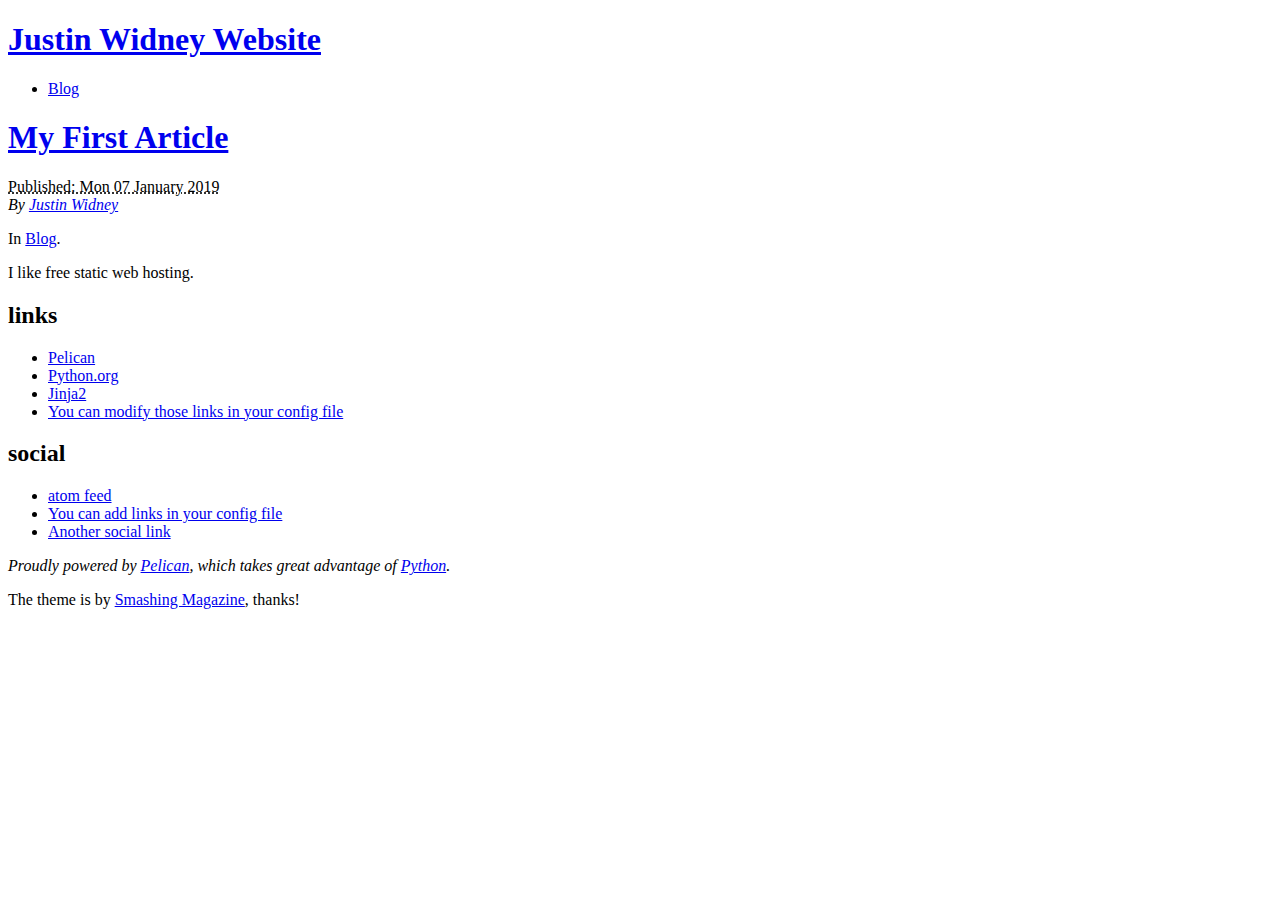
<file: index.html>
<!DOCTYPE html>
<html lang="en">
<head>
        <meta charset="utf-8" />
        <title>Justin Widney Website</title>
        <link rel="stylesheet" href="https://justwidney.github.io/theme/css/main.css" />
        <link href="https://justwidney.github.io/feeds/all.atom.xml" type="application/atom+xml" rel="alternate" title="Justin Widney Website Atom Feed" />
</head>

<body id="index" class="home">
        <header id="banner" class="body">
                <h1><a href="https://justwidney.github.io/">Justin Widney Website </a></h1>
                <nav><ul>
                    <li><a href="https://justwidney.github.io/category/blog.html">Blog</a></li>
                </ul></nav>
        </header><!-- /#banner -->

            <aside id="featured" class="body">
                <article>
                    <h1 class="entry-title"><a href="https://justwidney.github.io/my-first-article.html">My First Article</a></h1>
<footer class="post-info">
        <abbr class="published" title="2019-01-07T08:00:00-07:00">
                Published: Mon 07 January 2019
        </abbr>

        <address class="vcard author">
                By                         <a class="url fn" href="https://justwidney.github.io/author/justin-widney.html">Justin Widney</a>
        </address>
<p>In <a href="https://justwidney.github.io/category/blog.html">Blog</a>.</p>

</footer><!-- /.post-info --><p>I like free static web hosting.</p>                </article>
            </aside><!-- /#featured -->
        <section id="extras" class="body">
                <div class="blogroll">
                        <h2>links</h2>
                        <ul>
                            <li><a href="http://getpelican.com/">Pelican</a></li>
                            <li><a href="http://python.org/">Python.org</a></li>
                            <li><a href="http://jinja.pocoo.org/">Jinja2</a></li>
                            <li><a href="#">You can modify those links in your config file</a></li>
                        </ul>
                </div><!-- /.blogroll -->
                <div class="social">
                        <h2>social</h2>
                        <ul>
                            <li><a href="https://justwidney.github.io/feeds/all.atom.xml" type="application/atom+xml" rel="alternate">atom feed</a></li>

                            <li><a href="#">You can add links in your config file</a></li>
                            <li><a href="#">Another social link</a></li>
                        </ul>
                </div><!-- /.social -->
        </section><!-- /#extras -->

        <footer id="contentinfo" class="body">
                <address id="about" class="vcard body">
                Proudly powered by <a href="http://getpelican.com/">Pelican</a>, which takes great advantage of <a href="http://python.org">Python</a>.
                </address><!-- /#about -->

                <p>The theme is by <a href="http://coding.smashingmagazine.com/2009/08/04/designing-a-html-5-layout-from-scratch/">Smashing Magazine</a>, thanks!</p>
        </footer><!-- /#contentinfo -->

</body>
</html>
</file>
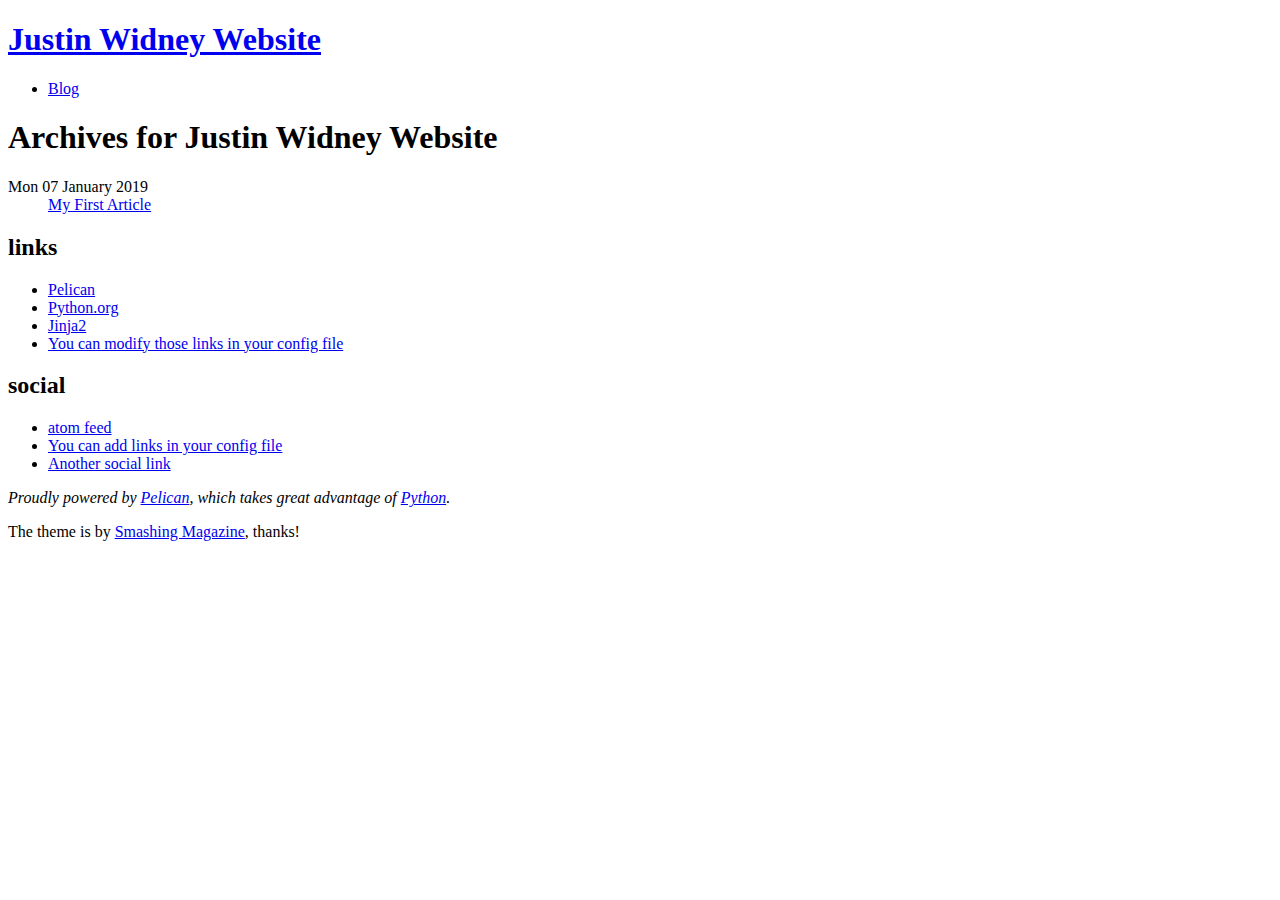
<file: archives.html>
<!DOCTYPE html>
<html lang="en">
<head>
        <meta charset="utf-8" />
        <title>Justin Widney Website</title>
        <link rel="stylesheet" href="https://justwidney.github.io/theme/css/main.css" />
        <link href="https://justwidney.github.io/feeds/all.atom.xml" type="application/atom+xml" rel="alternate" title="Justin Widney Website Atom Feed" />
</head>

<body id="index" class="home">
        <header id="banner" class="body">
                <h1><a href="https://justwidney.github.io/">Justin Widney Website </a></h1>
                <nav><ul>
                    <li><a href="https://justwidney.github.io/category/blog.html">Blog</a></li>
                </ul></nav>
        </header><!-- /#banner -->
<section id="content" class="body">
<h1>Archives for Justin Widney Website</h1>

<dl>
    <dt>Mon 07 January 2019</dt>
    <dd><a href="https://justwidney.github.io/my-first-article.html">My First Article</a></dd>
</dl>
</section>
        <section id="extras" class="body">
                <div class="blogroll">
                        <h2>links</h2>
                        <ul>
                            <li><a href="http://getpelican.com/">Pelican</a></li>
                            <li><a href="http://python.org/">Python.org</a></li>
                            <li><a href="http://jinja.pocoo.org/">Jinja2</a></li>
                            <li><a href="#">You can modify those links in your config file</a></li>
                        </ul>
                </div><!-- /.blogroll -->
                <div class="social">
                        <h2>social</h2>
                        <ul>
                            <li><a href="https://justwidney.github.io/feeds/all.atom.xml" type="application/atom+xml" rel="alternate">atom feed</a></li>

                            <li><a href="#">You can add links in your config file</a></li>
                            <li><a href="#">Another social link</a></li>
                        </ul>
                </div><!-- /.social -->
        </section><!-- /#extras -->

        <footer id="contentinfo" class="body">
                <address id="about" class="vcard body">
                Proudly powered by <a href="http://getpelican.com/">Pelican</a>, which takes great advantage of <a href="http://python.org">Python</a>.
                </address><!-- /#about -->

                <p>The theme is by <a href="http://coding.smashingmagazine.com/2009/08/04/designing-a-html-5-layout-from-scratch/">Smashing Magazine</a>, thanks!</p>
        </footer><!-- /#contentinfo -->

</body>
</html>
</file>
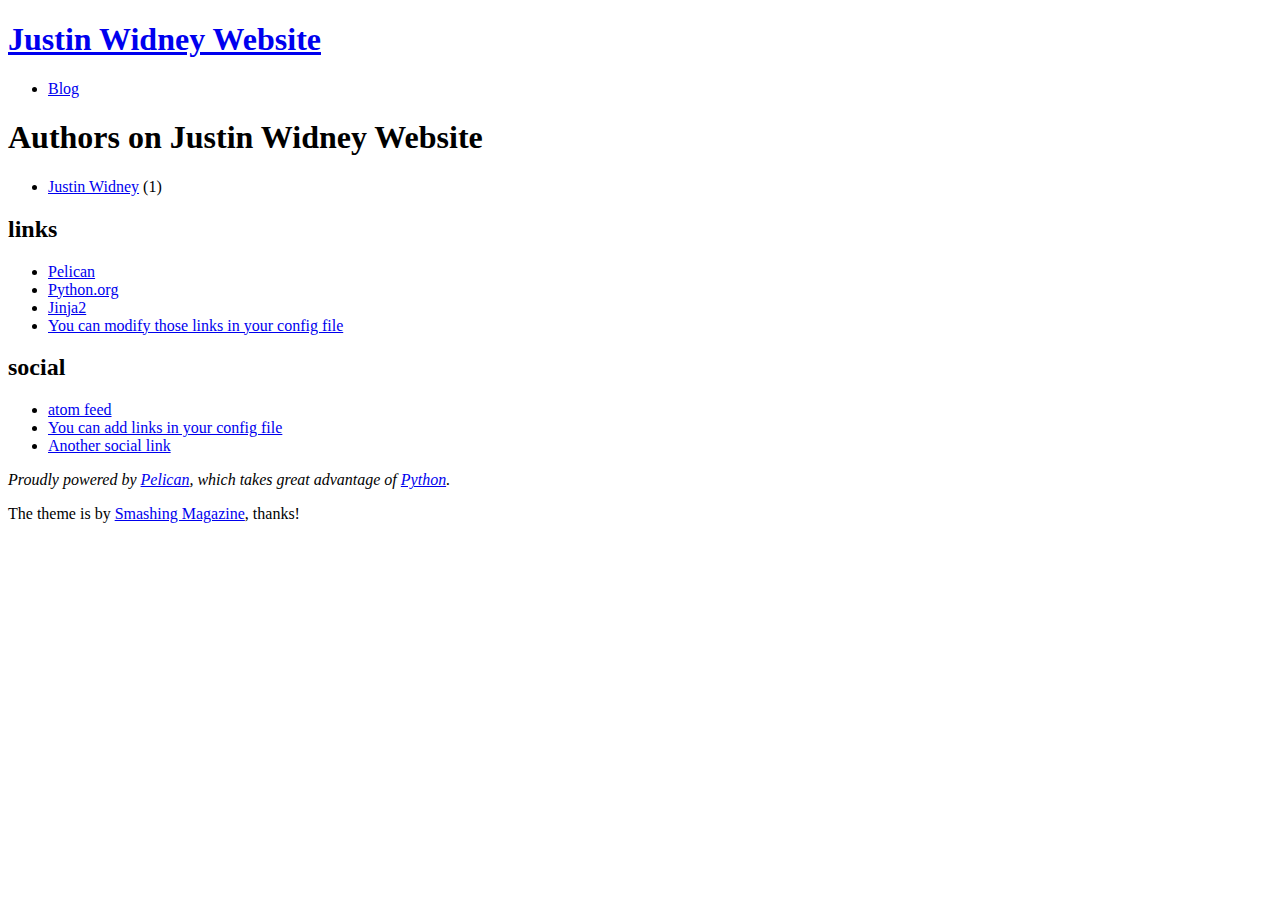
<file: authors.html>
<!DOCTYPE html>
<html lang="en">
<head>
        <meta charset="utf-8" />
        <title>Justin Widney Website - Authors</title>
        <link rel="stylesheet" href="https://justwidney.github.io/theme/css/main.css" />
        <link href="https://justwidney.github.io/feeds/all.atom.xml" type="application/atom+xml" rel="alternate" title="Justin Widney Website Atom Feed" />
</head>

<body id="index" class="home">
        <header id="banner" class="body">
                <h1><a href="https://justwidney.github.io/">Justin Widney Website </a></h1>
                <nav><ul>
                    <li><a href="https://justwidney.github.io/category/blog.html">Blog</a></li>
                </ul></nav>
        </header><!-- /#banner -->

<section id="content" class="body">
    <h1>Authors on Justin Widney Website</h1>
    <ul>
        <li><a href="https://justwidney.github.io/author/justin-widney.html">Justin Widney</a> (1)</li>
    </ul>
</section>

        <section id="extras" class="body">
                <div class="blogroll">
                        <h2>links</h2>
                        <ul>
                            <li><a href="http://getpelican.com/">Pelican</a></li>
                            <li><a href="http://python.org/">Python.org</a></li>
                            <li><a href="http://jinja.pocoo.org/">Jinja2</a></li>
                            <li><a href="#">You can modify those links in your config file</a></li>
                        </ul>
                </div><!-- /.blogroll -->
                <div class="social">
                        <h2>social</h2>
                        <ul>
                            <li><a href="https://justwidney.github.io/feeds/all.atom.xml" type="application/atom+xml" rel="alternate">atom feed</a></li>

                            <li><a href="#">You can add links in your config file</a></li>
                            <li><a href="#">Another social link</a></li>
                        </ul>
                </div><!-- /.social -->
        </section><!-- /#extras -->

        <footer id="contentinfo" class="body">
                <address id="about" class="vcard body">
                Proudly powered by <a href="http://getpelican.com/">Pelican</a>, which takes great advantage of <a href="http://python.org">Python</a>.
                </address><!-- /#about -->

                <p>The theme is by <a href="http://coding.smashingmagazine.com/2009/08/04/designing-a-html-5-layout-from-scratch/">Smashing Magazine</a>, thanks!</p>
        </footer><!-- /#contentinfo -->

</body>
</html>
</file>
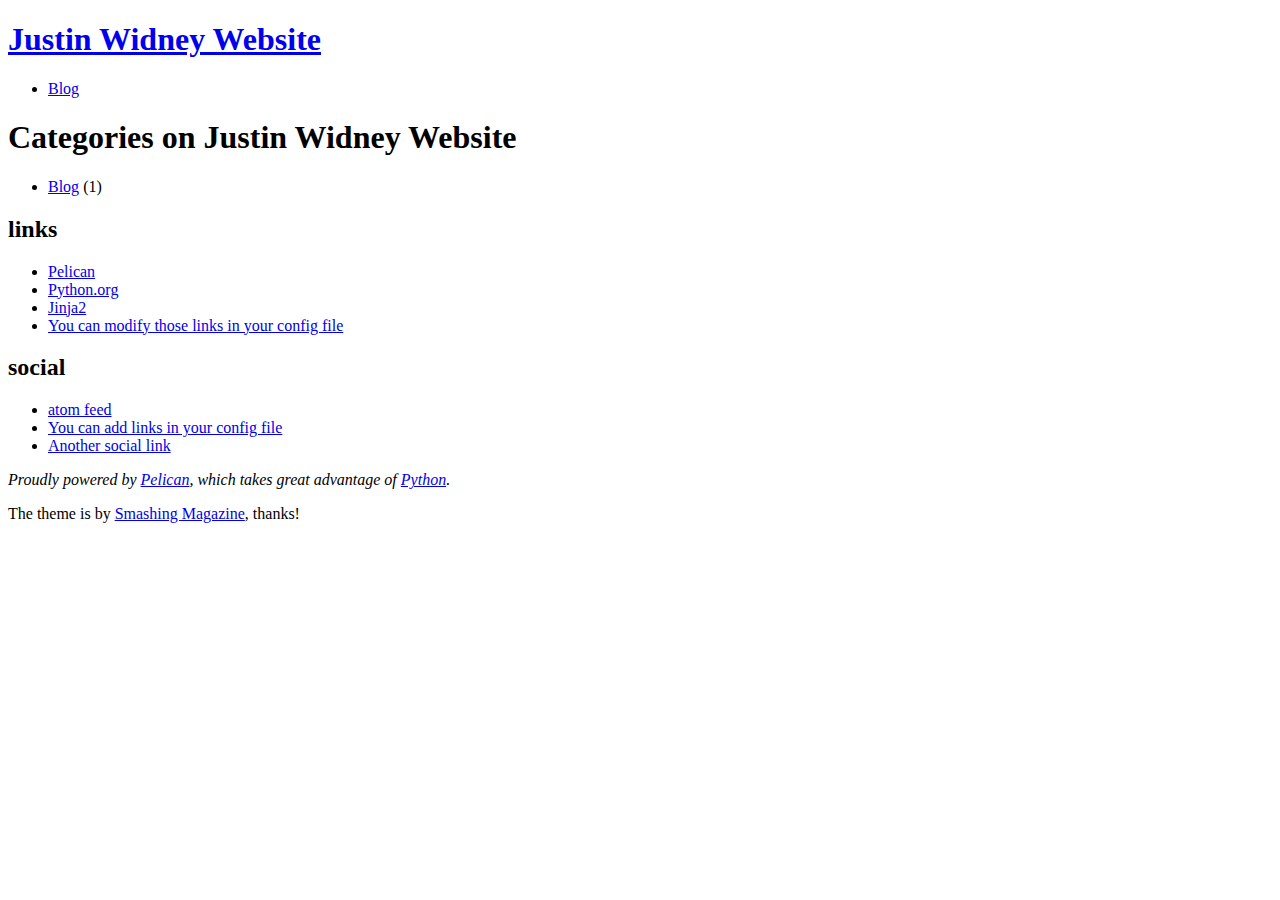
<file: categories.html>
<!DOCTYPE html>
<html lang="en">
<head>
        <meta charset="utf-8" />
        <title>Justin Widney Website - Categories</title>
        <link rel="stylesheet" href="https://justwidney.github.io/theme/css/main.css" />
        <link href="https://justwidney.github.io/feeds/all.atom.xml" type="application/atom+xml" rel="alternate" title="Justin Widney Website Atom Feed" />
</head>

<body id="index" class="home">
        <header id="banner" class="body">
                <h1><a href="https://justwidney.github.io/">Justin Widney Website </a></h1>
                <nav><ul>
                    <li><a href="https://justwidney.github.io/category/blog.html">Blog</a></li>
                </ul></nav>
        </header><!-- /#banner -->
    <h1>Categories on Justin Widney Website</h1>
    <ul>
        <li><a href="https://justwidney.github.io/category/blog.html">Blog</a> (1)</li>
    </ul>
        <section id="extras" class="body">
                <div class="blogroll">
                        <h2>links</h2>
                        <ul>
                            <li><a href="http://getpelican.com/">Pelican</a></li>
                            <li><a href="http://python.org/">Python.org</a></li>
                            <li><a href="http://jinja.pocoo.org/">Jinja2</a></li>
                            <li><a href="#">You can modify those links in your config file</a></li>
                        </ul>
                </div><!-- /.blogroll -->
                <div class="social">
                        <h2>social</h2>
                        <ul>
                            <li><a href="https://justwidney.github.io/feeds/all.atom.xml" type="application/atom+xml" rel="alternate">atom feed</a></li>

                            <li><a href="#">You can add links in your config file</a></li>
                            <li><a href="#">Another social link</a></li>
                        </ul>
                </div><!-- /.social -->
        </section><!-- /#extras -->

        <footer id="contentinfo" class="body">
                <address id="about" class="vcard body">
                Proudly powered by <a href="http://getpelican.com/">Pelican</a>, which takes great advantage of <a href="http://python.org">Python</a>.
                </address><!-- /#about -->

                <p>The theme is by <a href="http://coding.smashingmagazine.com/2009/08/04/designing-a-html-5-layout-from-scratch/">Smashing Magazine</a>, thanks!</p>
        </footer><!-- /#contentinfo -->

</body>
</html>
</file>
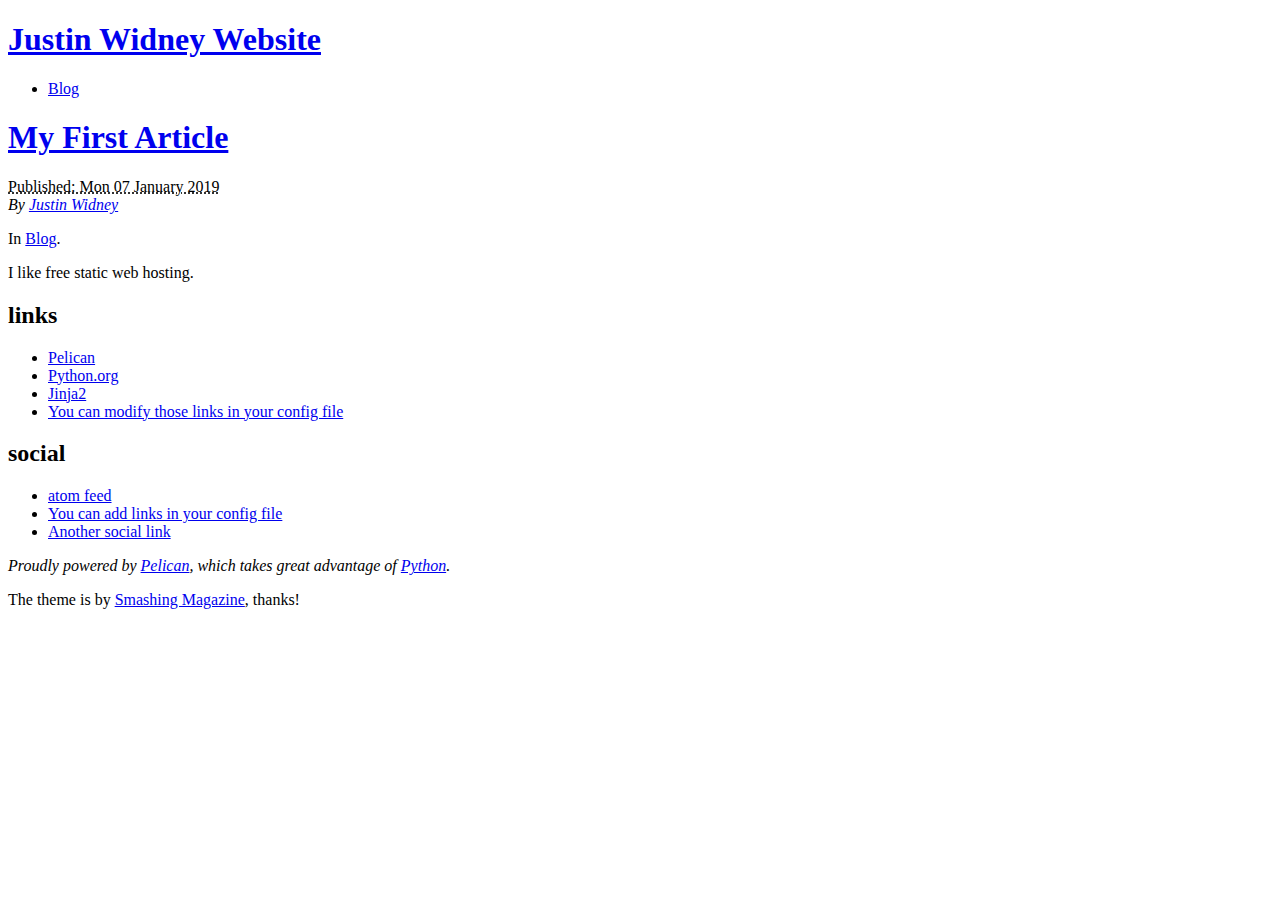
<file: my-first-article.html>
<!DOCTYPE html>
<html lang="en">
<head>
        <meta charset="utf-8" />
        <title>My First Article</title>
        <link rel="stylesheet" href="https://justwidney.github.io/theme/css/main.css" />
        <link href="https://justwidney.github.io/feeds/all.atom.xml" type="application/atom+xml" rel="alternate" title="Justin Widney Website Atom Feed" />
</head>

<body id="index" class="home">
        <header id="banner" class="body">
                <h1><a href="https://justwidney.github.io/">Justin Widney Website </a></h1>
                <nav><ul>
                    <li class="active"><a href="https://justwidney.github.io/category/blog.html">Blog</a></li>
                </ul></nav>
        </header><!-- /#banner -->
<section id="content" class="body">
  <article>
    <header>
      <h1 class="entry-title">
        <a href="https://justwidney.github.io/my-first-article.html" rel="bookmark"
           title="Permalink to My First Article">My First Article</a></h1>
    </header>

    <div class="entry-content">
<footer class="post-info">
        <abbr class="published" title="2019-01-07T08:00:00-07:00">
                Published: Mon 07 January 2019
        </abbr>

        <address class="vcard author">
                By                         <a class="url fn" href="https://justwidney.github.io/author/justin-widney.html">Justin Widney</a>
        </address>
<p>In <a href="https://justwidney.github.io/category/blog.html">Blog</a>.</p>

</footer><!-- /.post-info -->      <p>I like free static web hosting.</p>
    </div><!-- /.entry-content -->

  </article>
</section>
        <section id="extras" class="body">
                <div class="blogroll">
                        <h2>links</h2>
                        <ul>
                            <li><a href="http://getpelican.com/">Pelican</a></li>
                            <li><a href="http://python.org/">Python.org</a></li>
                            <li><a href="http://jinja.pocoo.org/">Jinja2</a></li>
                            <li><a href="#">You can modify those links in your config file</a></li>
                        </ul>
                </div><!-- /.blogroll -->
                <div class="social">
                        <h2>social</h2>
                        <ul>
                            <li><a href="https://justwidney.github.io/feeds/all.atom.xml" type="application/atom+xml" rel="alternate">atom feed</a></li>

                            <li><a href="#">You can add links in your config file</a></li>
                            <li><a href="#">Another social link</a></li>
                        </ul>
                </div><!-- /.social -->
        </section><!-- /#extras -->

        <footer id="contentinfo" class="body">
                <address id="about" class="vcard body">
                Proudly powered by <a href="http://getpelican.com/">Pelican</a>, which takes great advantage of <a href="http://python.org">Python</a>.
                </address><!-- /#about -->

                <p>The theme is by <a href="http://coding.smashingmagazine.com/2009/08/04/designing-a-html-5-layout-from-scratch/">Smashing Magazine</a>, thanks!</p>
        </footer><!-- /#contentinfo -->

</body>
</html>
</file>
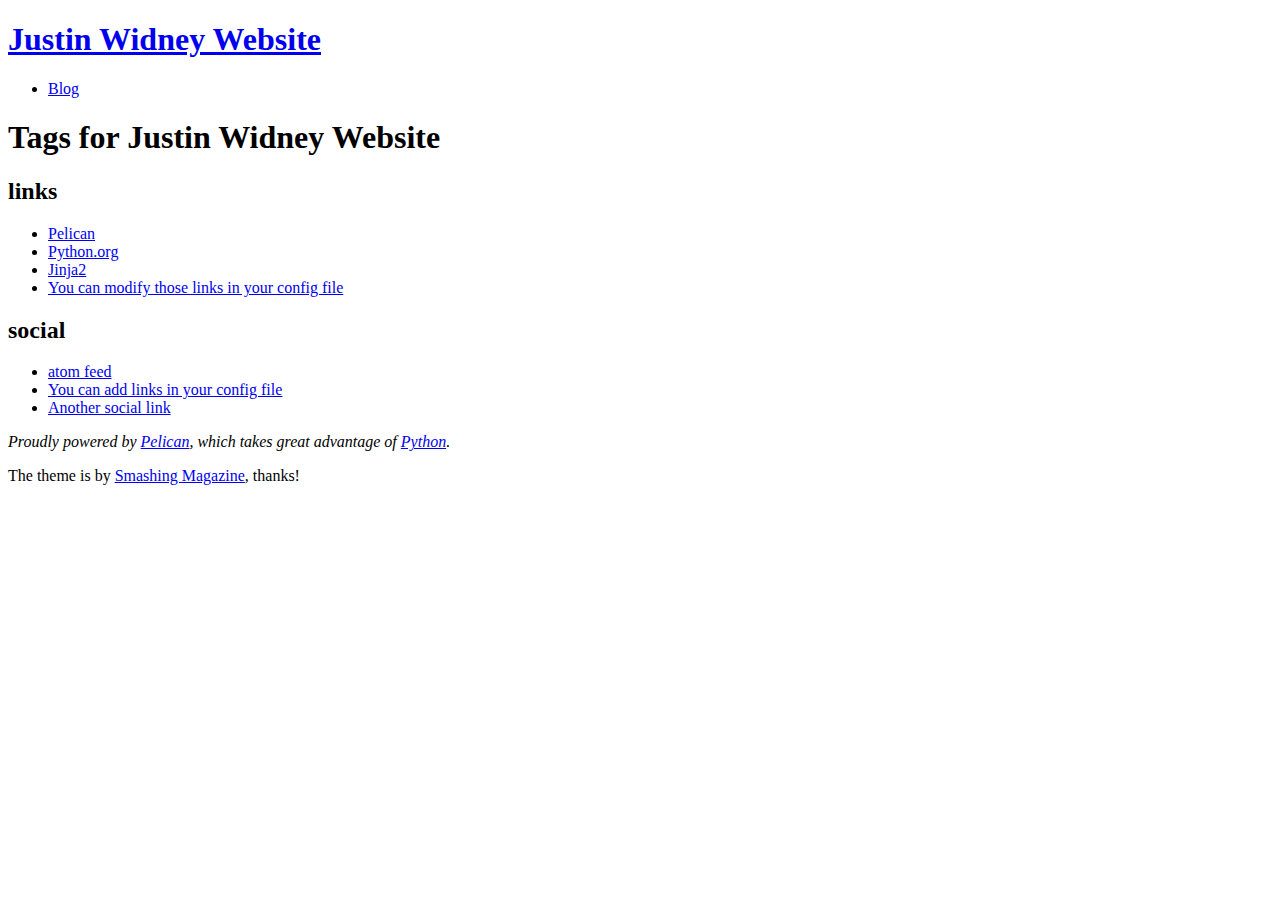
<file: tags.html>
<!DOCTYPE html>
<html lang="en">
<head>
        <meta charset="utf-8" />
        <title>Justin Widney Website - Tags</title>
        <link rel="stylesheet" href="https://justwidney.github.io/theme/css/main.css" />
        <link href="https://justwidney.github.io/feeds/all.atom.xml" type="application/atom+xml" rel="alternate" title="Justin Widney Website Atom Feed" />
</head>

<body id="index" class="home">
        <header id="banner" class="body">
                <h1><a href="https://justwidney.github.io/">Justin Widney Website </a></h1>
                <nav><ul>
                    <li><a href="https://justwidney.github.io/category/blog.html">Blog</a></li>
                </ul></nav>
        </header><!-- /#banner -->

<section id="content" class="body">
    <h1>Tags for Justin Widney Website</h1>
    <ul>
    </ul>
</section>

        <section id="extras" class="body">
                <div class="blogroll">
                        <h2>links</h2>
                        <ul>
                            <li><a href="http://getpelican.com/">Pelican</a></li>
                            <li><a href="http://python.org/">Python.org</a></li>
                            <li><a href="http://jinja.pocoo.org/">Jinja2</a></li>
                            <li><a href="#">You can modify those links in your config file</a></li>
                        </ul>
                </div><!-- /.blogroll -->
                <div class="social">
                        <h2>social</h2>
                        <ul>
                            <li><a href="https://justwidney.github.io/feeds/all.atom.xml" type="application/atom+xml" rel="alternate">atom feed</a></li>

                            <li><a href="#">You can add links in your config file</a></li>
                            <li><a href="#">Another social link</a></li>
                        </ul>
                </div><!-- /.social -->
        </section><!-- /#extras -->

        <footer id="contentinfo" class="body">
                <address id="about" class="vcard body">
                Proudly powered by <a href="http://getpelican.com/">Pelican</a>, which takes great advantage of <a href="http://python.org">Python</a>.
                </address><!-- /#about -->

                <p>The theme is by <a href="http://coding.smashingmagazine.com/2009/08/04/designing-a-html-5-layout-from-scratch/">Smashing Magazine</a>, thanks!</p>
        </footer><!-- /#contentinfo -->

</body>
</html>
</file>
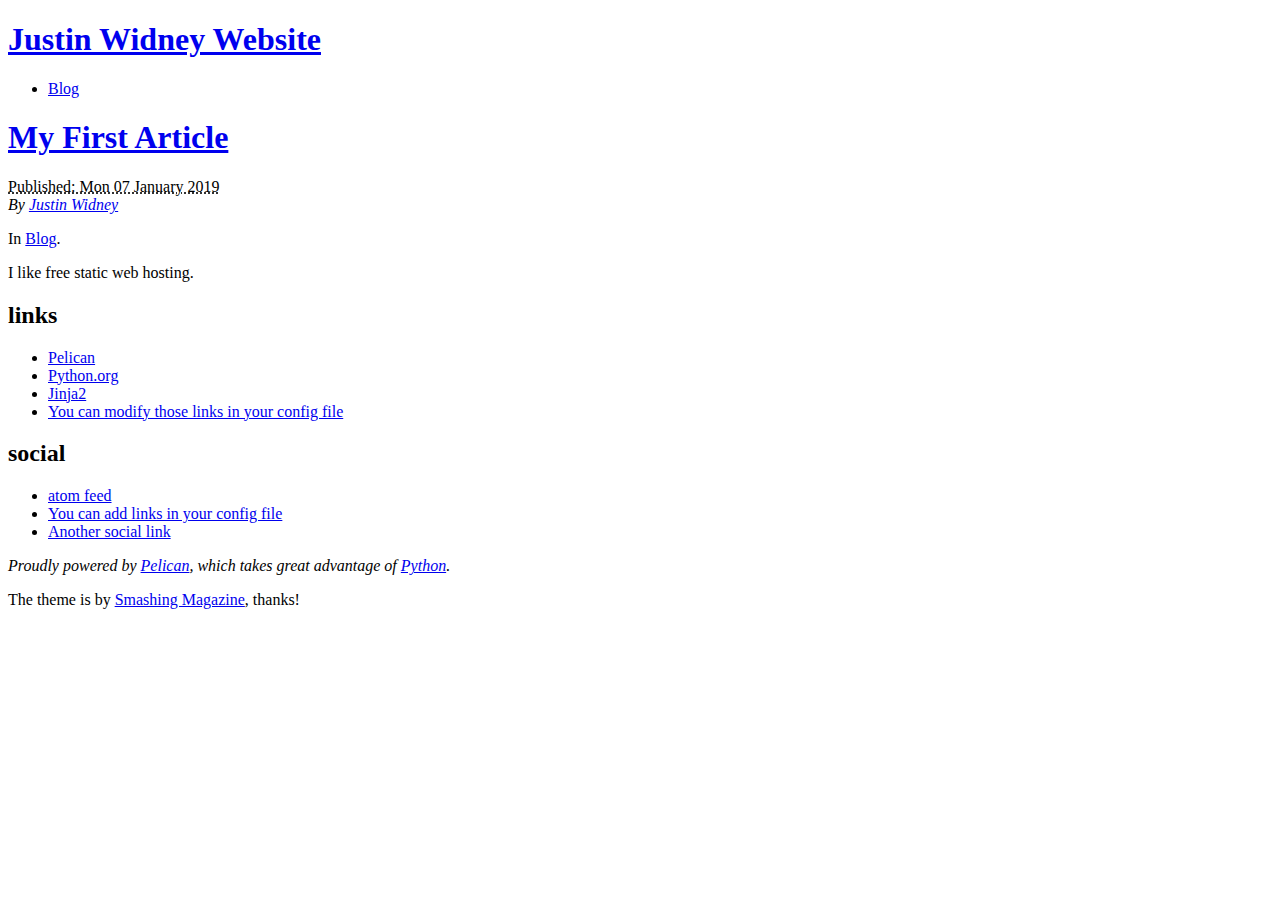
<file: author/justin-widney.html>
<!DOCTYPE html>
<html lang="en">
<head>
        <meta charset="utf-8" />
        <title>Justin Widney Website - Justin Widney</title>
        <link rel="stylesheet" href="https://justwidney.github.io/theme/css/main.css" />
        <link href="https://justwidney.github.io/feeds/all.atom.xml" type="application/atom+xml" rel="alternate" title="Justin Widney Website Atom Feed" />
</head>

<body id="index" class="home">
        <header id="banner" class="body">
                <h1><a href="https://justwidney.github.io/">Justin Widney Website </a></h1>
                <nav><ul>
                    <li><a href="https://justwidney.github.io/category/blog.html">Blog</a></li>
                </ul></nav>
        </header><!-- /#banner -->

            <aside id="featured" class="body">
                <article>
                    <h1 class="entry-title"><a href="https://justwidney.github.io/my-first-article.html">My First Article</a></h1>
<footer class="post-info">
        <abbr class="published" title="2019-01-07T08:00:00-07:00">
                Published: Mon 07 January 2019
        </abbr>

        <address class="vcard author">
                By                         <a class="url fn" href="https://justwidney.github.io/author/justin-widney.html">Justin Widney</a>
        </address>
<p>In <a href="https://justwidney.github.io/category/blog.html">Blog</a>.</p>

</footer><!-- /.post-info --><p>I like free static web hosting.</p>                </article>
            </aside><!-- /#featured -->
        <section id="extras" class="body">
                <div class="blogroll">
                        <h2>links</h2>
                        <ul>
                            <li><a href="http://getpelican.com/">Pelican</a></li>
                            <li><a href="http://python.org/">Python.org</a></li>
                            <li><a href="http://jinja.pocoo.org/">Jinja2</a></li>
                            <li><a href="#">You can modify those links in your config file</a></li>
                        </ul>
                </div><!-- /.blogroll -->
                <div class="social">
                        <h2>social</h2>
                        <ul>
                            <li><a href="https://justwidney.github.io/feeds/all.atom.xml" type="application/atom+xml" rel="alternate">atom feed</a></li>

                            <li><a href="#">You can add links in your config file</a></li>
                            <li><a href="#">Another social link</a></li>
                        </ul>
                </div><!-- /.social -->
        </section><!-- /#extras -->

        <footer id="contentinfo" class="body">
                <address id="about" class="vcard body">
                Proudly powered by <a href="http://getpelican.com/">Pelican</a>, which takes great advantage of <a href="http://python.org">Python</a>.
                </address><!-- /#about -->

                <p>The theme is by <a href="http://coding.smashingmagazine.com/2009/08/04/designing-a-html-5-layout-from-scratch/">Smashing Magazine</a>, thanks!</p>
        </footer><!-- /#contentinfo -->

</body>
</html>
</file>
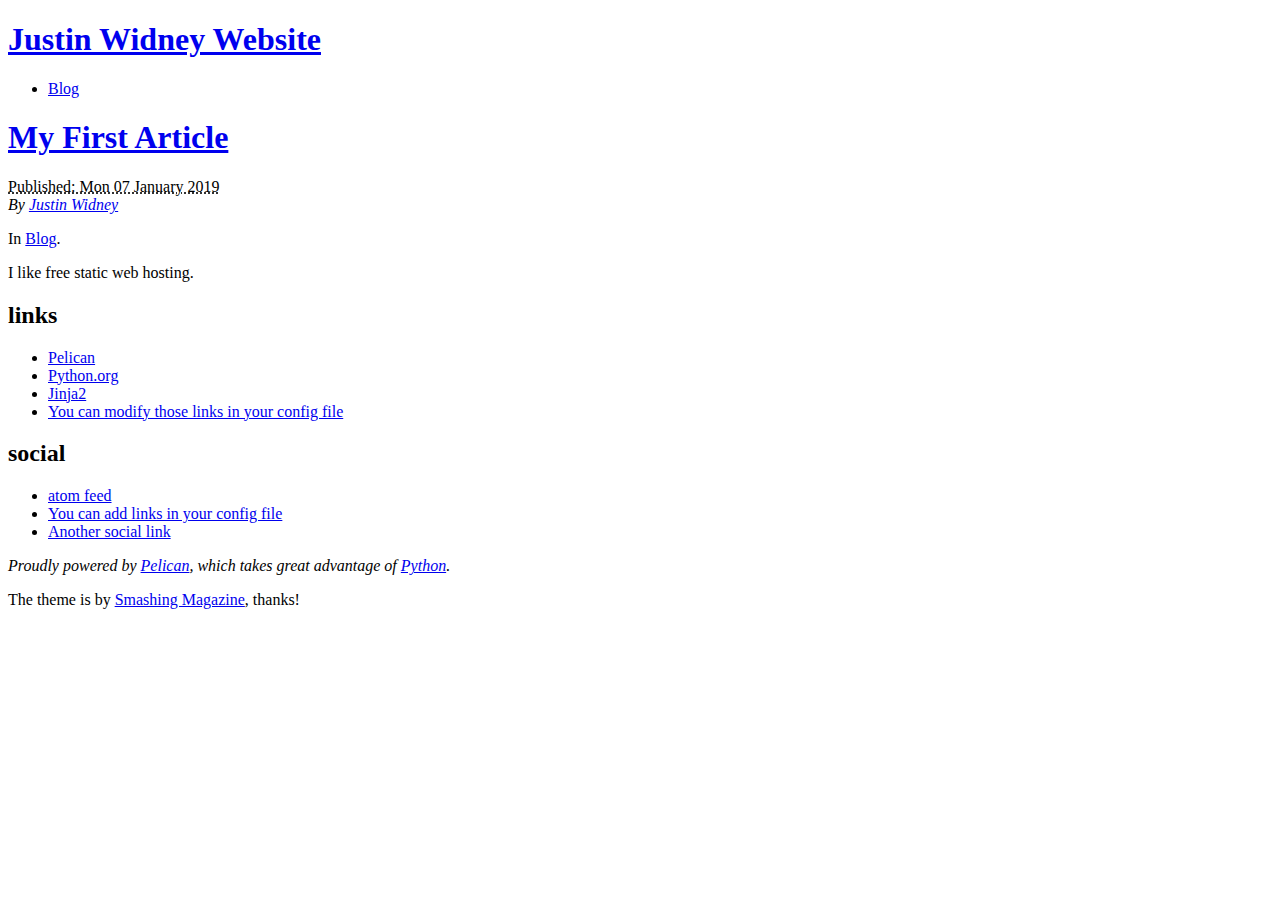
<file: category/blog.html>
<!DOCTYPE html>
<html lang="en">
<head>
        <meta charset="utf-8" />
        <title>Justin Widney Website - Blog</title>
        <link rel="stylesheet" href="https://justwidney.github.io/theme/css/main.css" />
        <link href="https://justwidney.github.io/feeds/all.atom.xml" type="application/atom+xml" rel="alternate" title="Justin Widney Website Atom Feed" />
</head>

<body id="index" class="home">
        <header id="banner" class="body">
                <h1><a href="https://justwidney.github.io/">Justin Widney Website </a></h1>
                <nav><ul>
                    <li class="active"><a href="https://justwidney.github.io/category/blog.html">Blog</a></li>
                </ul></nav>
        </header><!-- /#banner -->

            <aside id="featured" class="body">
                <article>
                    <h1 class="entry-title"><a href="https://justwidney.github.io/my-first-article.html">My First Article</a></h1>
<footer class="post-info">
        <abbr class="published" title="2019-01-07T08:00:00-07:00">
                Published: Mon 07 January 2019
        </abbr>

        <address class="vcard author">
                By                         <a class="url fn" href="https://justwidney.github.io/author/justin-widney.html">Justin Widney</a>
        </address>
<p>In <a href="https://justwidney.github.io/category/blog.html">Blog</a>.</p>

</footer><!-- /.post-info --><p>I like free static web hosting.</p>                </article>
            </aside><!-- /#featured -->
        <section id="extras" class="body">
                <div class="blogroll">
                        <h2>links</h2>
                        <ul>
                            <li><a href="http://getpelican.com/">Pelican</a></li>
                            <li><a href="http://python.org/">Python.org</a></li>
                            <li><a href="http://jinja.pocoo.org/">Jinja2</a></li>
                            <li><a href="#">You can modify those links in your config file</a></li>
                        </ul>
                </div><!-- /.blogroll -->
                <div class="social">
                        <h2>social</h2>
                        <ul>
                            <li><a href="https://justwidney.github.io/feeds/all.atom.xml" type="application/atom+xml" rel="alternate">atom feed</a></li>

                            <li><a href="#">You can add links in your config file</a></li>
                            <li><a href="#">Another social link</a></li>
                        </ul>
                </div><!-- /.social -->
        </section><!-- /#extras -->

        <footer id="contentinfo" class="body">
                <address id="about" class="vcard body">
                Proudly powered by <a href="http://getpelican.com/">Pelican</a>, which takes great advantage of <a href="http://python.org">Python</a>.
                </address><!-- /#about -->

                <p>The theme is by <a href="http://coding.smashingmagazine.com/2009/08/04/designing-a-html-5-layout-from-scratch/">Smashing Magazine</a>, thanks!</p>
        </footer><!-- /#contentinfo -->

</body>
</html>
</file>
